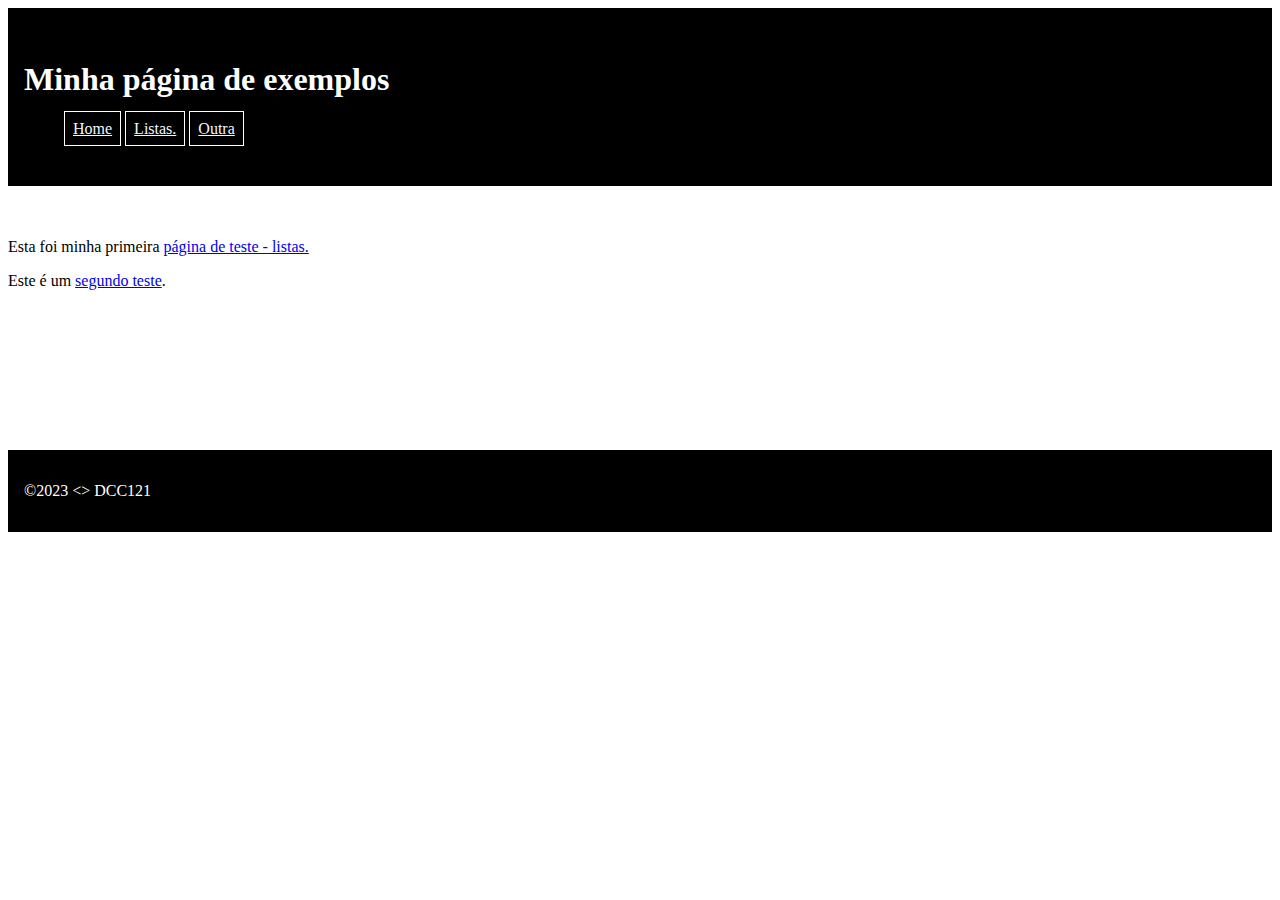
<file: index.html>
<!DOCTYPE html>
<html lang="pt">

<head>
    <meta charset="UTF-8">
    <meta http-equiv="X-UA-Compatible" content="IE=edge">
    <meta name="viewport" content="width=device-width, initial-scale=1.0">
    <title>Página inicial</title>
    <link rel="stylesheet" href="estiloPretoBranco.css">
</head>

<body>
    <header>
        <h1>Minha página de exemplos</h1>
        <nav>
            <ul>
                <li><a href="/">Home</a></li>
                <li><a href="listas.html">Listas.</a></li>
                <li><a href="outra.html">Outra</a></li>
            </ul>
        </nav>
    </header>

    <main>
        <br><br>
        <p>Esta foi minha primeira <a href="listas.html">página de teste - listas.</a></p>
        <p>Este é um <a href="outra.html">segundo teste</a>.</p>
    </main>
    <footer>
        &copy;2023 &lt;&gt; DCC121
    </footer>
</body>

</html>
</file>
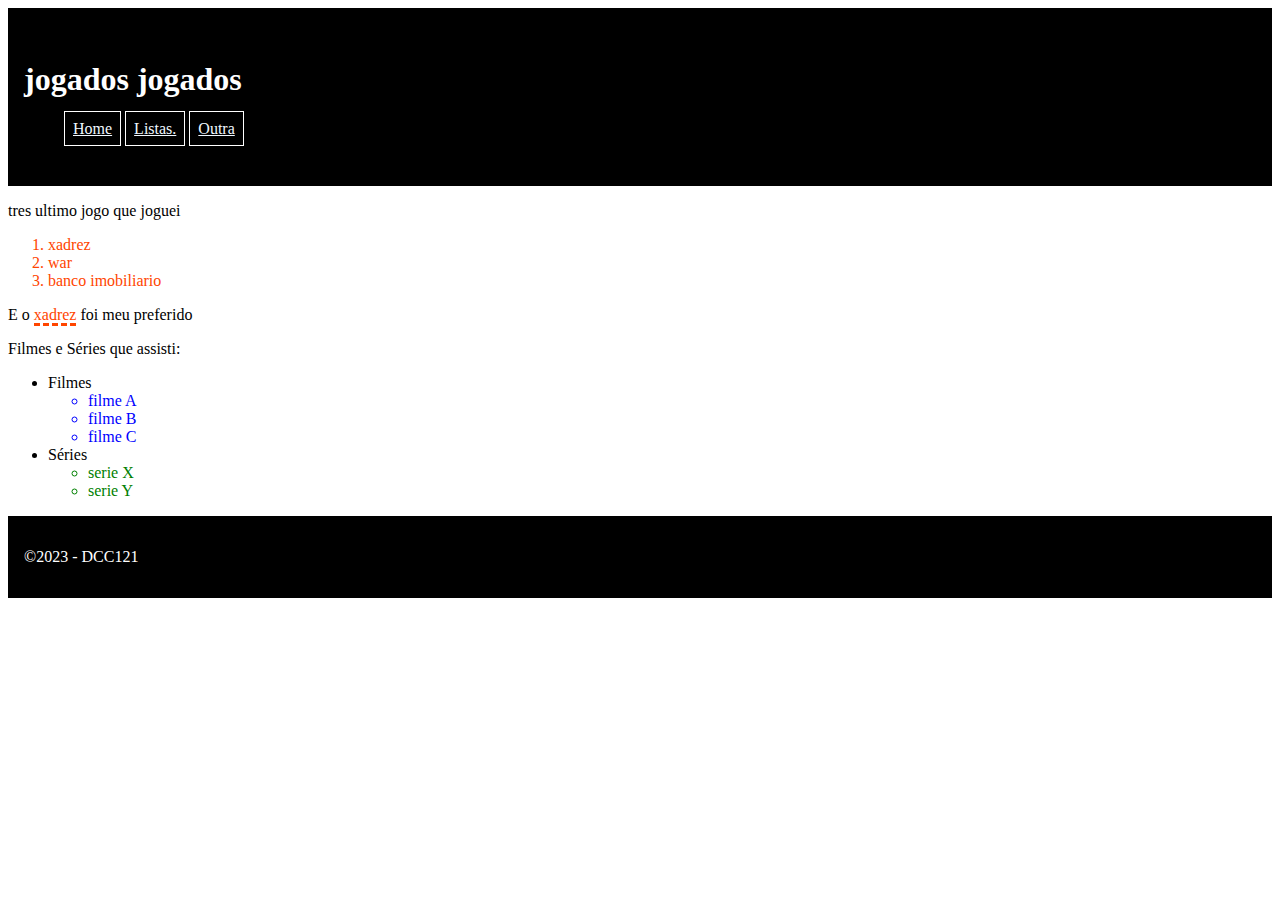
<file: listas.html>
<!DOCTYPE html>
<html lang="pt">

<head>
    <meta charset="UTF-8">
    <meta http-equiv="X-UA-Compatible" content="IE=edge">
    <meta name="viewport" content="width=device-width, initial-scale=1.0">
    <title>Jogos jogados</title>
    <link rel="stylesheet" href="estiloPretoBranco.css">
    <style>
        .serie {
            color: green;
        }

        .filmes {
            color: blue;
        }

        .jogo {
            color: orangered;
        }
        p > .jogo{
            border-bottom: dashed ;
        }
    </style>
</head>

<body>
    <header>
        <h1>jogados jogados</h1>
        <nav>
            <ul>
                <li><a href="index.html">Home</a></li>
                <li><a href="">Listas.</a></li>
                <li><a href="outra.html">Outra</a></li>
            </ul>
        </nav>
    </header>

    <main>

        <p>tres ultimo jogo que joguei</p>
        <ol>
            <li class="jogo">xadrez</li>
            <li class="jogo">war</li>
            <li class="jogo">banco imobiliario</li>
        </ol>
        <p>E o <span class="jogo">xadrez</span> foi meu preferido</p>

        <p>Filmes e Séries que assisti:</p>
        <ul>
            <li>
                <div>

                    <div>Filmes</div>
                    <ul>
                        <li class="filmes">filme A</li>
                        <li class="filmes">filme B</li>
                        <li class="filmes">filme C</li>
                    </ul>
                </div>
            </li>

            <li>
                <div>

                    <div>Séries</div>
                    <ul>
                        <li class="serie">serie X</li>
                        <li class="serie">serie Y</li>
                    </ul>
                </div>
            </li>
        </ul>
    </main>
    <footer>
        &copy;2023 - DCC121
    </footer>
</body>

</html>
</file>
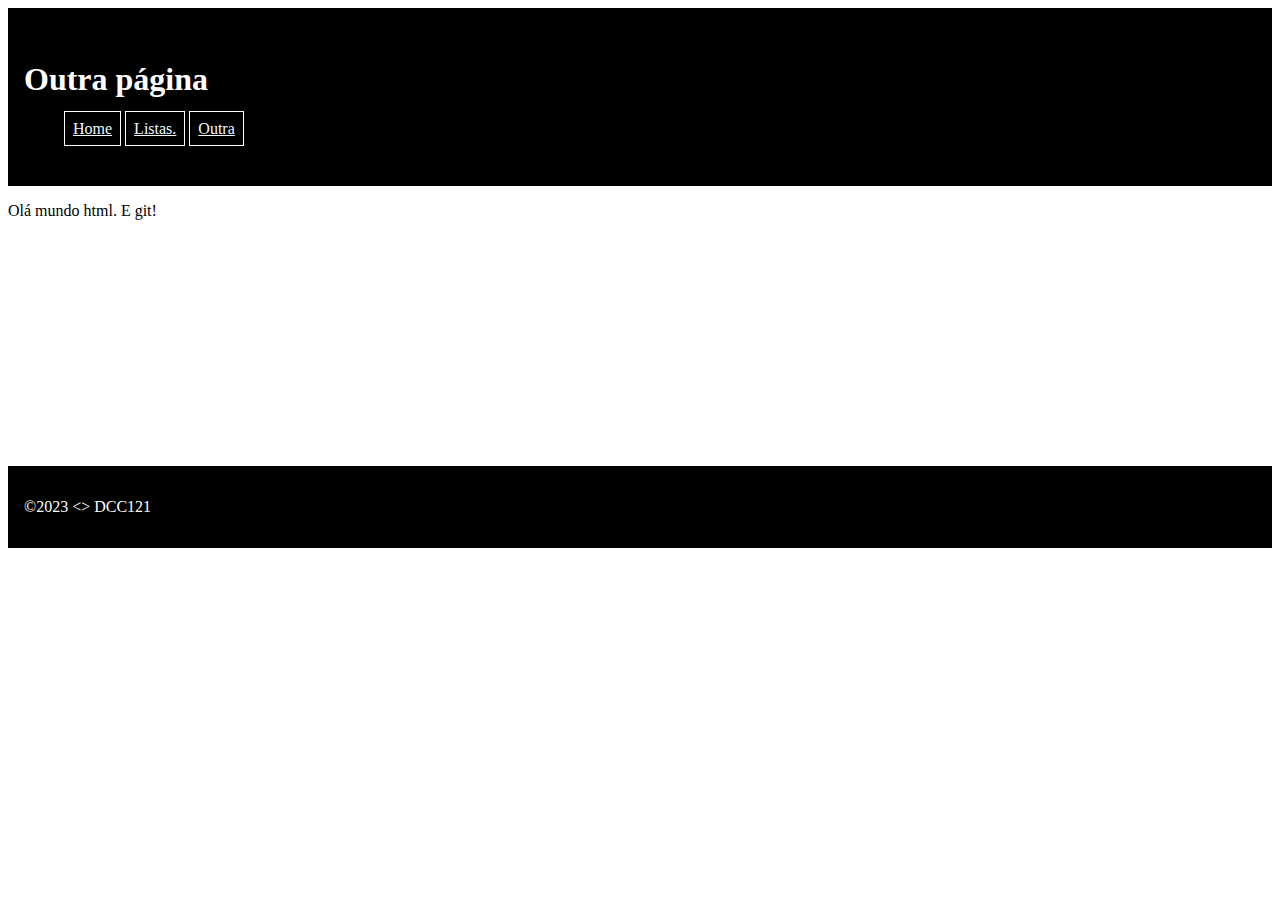
<file: outra.html>
<!DOCTYPE html>
<html lang="pt">

<head>
    <meta charset="UTF-8">
    <meta http-equiv="X-UA-Compatible" content="IE=edge">
    <meta name="viewport" content="width=device-width, initial-scale=1.0">
    <title>Outra Página</title>
    <link rel="stylesheet" href="estiloPretoBranco.css">
</head>

<body>
    <header>
        <h1>Outra página</h1>
        <nav>
            <ul>
                <li style="list-style-type: none;"><a href="index.html">Home</a></li>
                <li><a href="listas.html">Listas.</a></li>
                <li><a href="">Outra</a></li>
            </ul>
        </nav>
    </header>
    <main>
        <p>Olá mundo html. E git!</p>
    </main>


    <footer>
        &copy;2023 &lt;&gt; DCC121
    </footer>

</body>

</html>
</file>
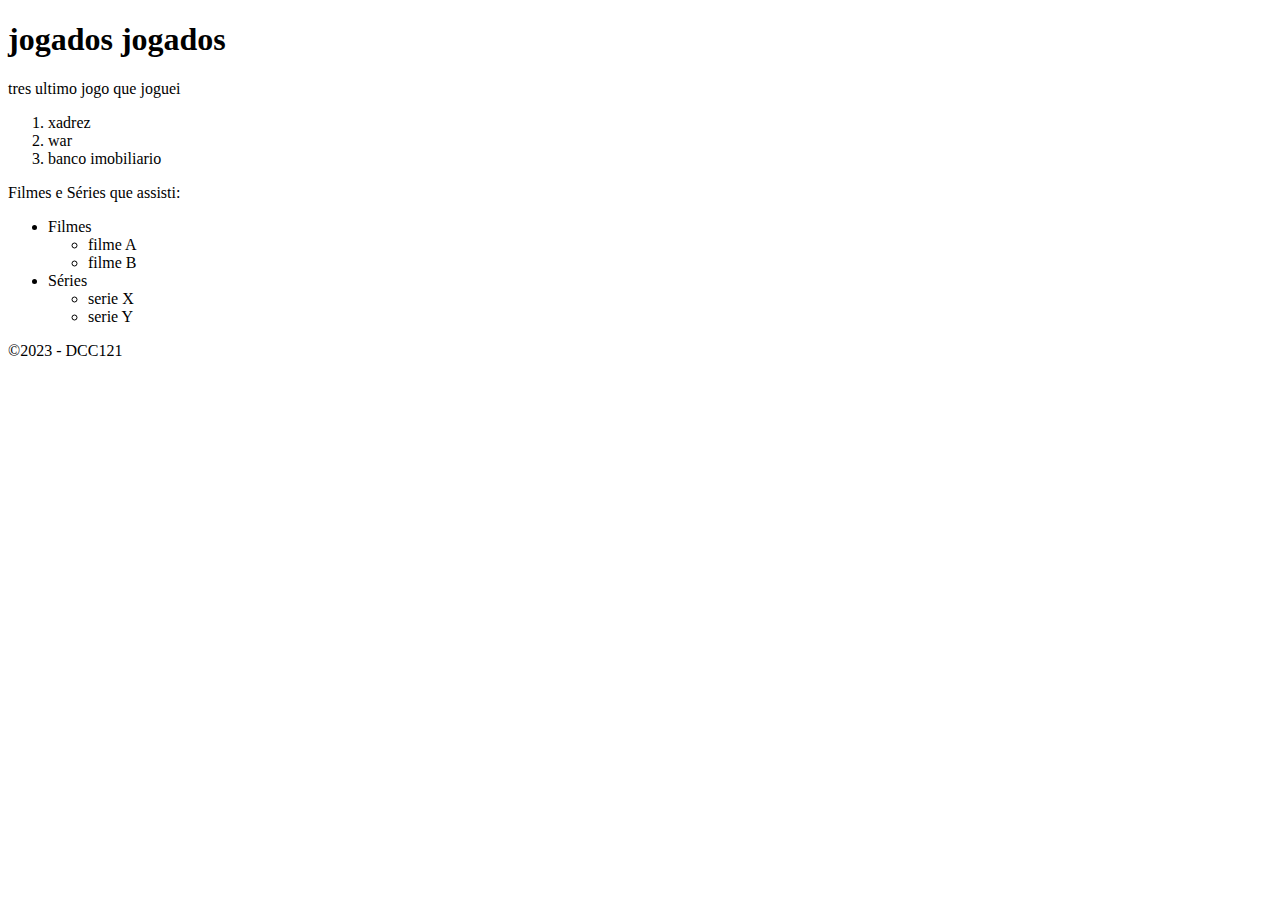
<file: teste.html>
<!DOCTYPE html>
<html lang="pt">

<head>
    <meta charset="UTF-8">
    <meta http-equiv="X-UA-Compatible" content="IE=edge">
    <meta name="viewport" content="width=device-width, initial-scale=1.0">
    <title>Jogos jogados</title>
</head>

<body>
    <header>
        <h1>jogados jogados</h1>
    </header>

    <main>

        <p>tres ultimo jogo que joguei</p>
        <ol>
            <li>xadrez</li>
            <li>war</li>
            <li>banco imobiliario</li>
        </ol>

        <p>Filmes e Séries que assisti:</p>
        <ul>
            <li>
                <div>

                    <div>Filmes</div>
                    <ul>
                        <li>filme A</li>
                        <li>filme B</li>
                    </ul>
                </div>
            </li>

            <li>
                <div>

                    <div>Séries</div>
                    <ul>
                        <li>serie X</li>
                        <li>serie Y</li>
                    </ul>
                </div>
            </li>
        </ul>
    </main>
    <footer>
        &copy;2023 - DCC121
    </footer>
</body>

</html>
</file>
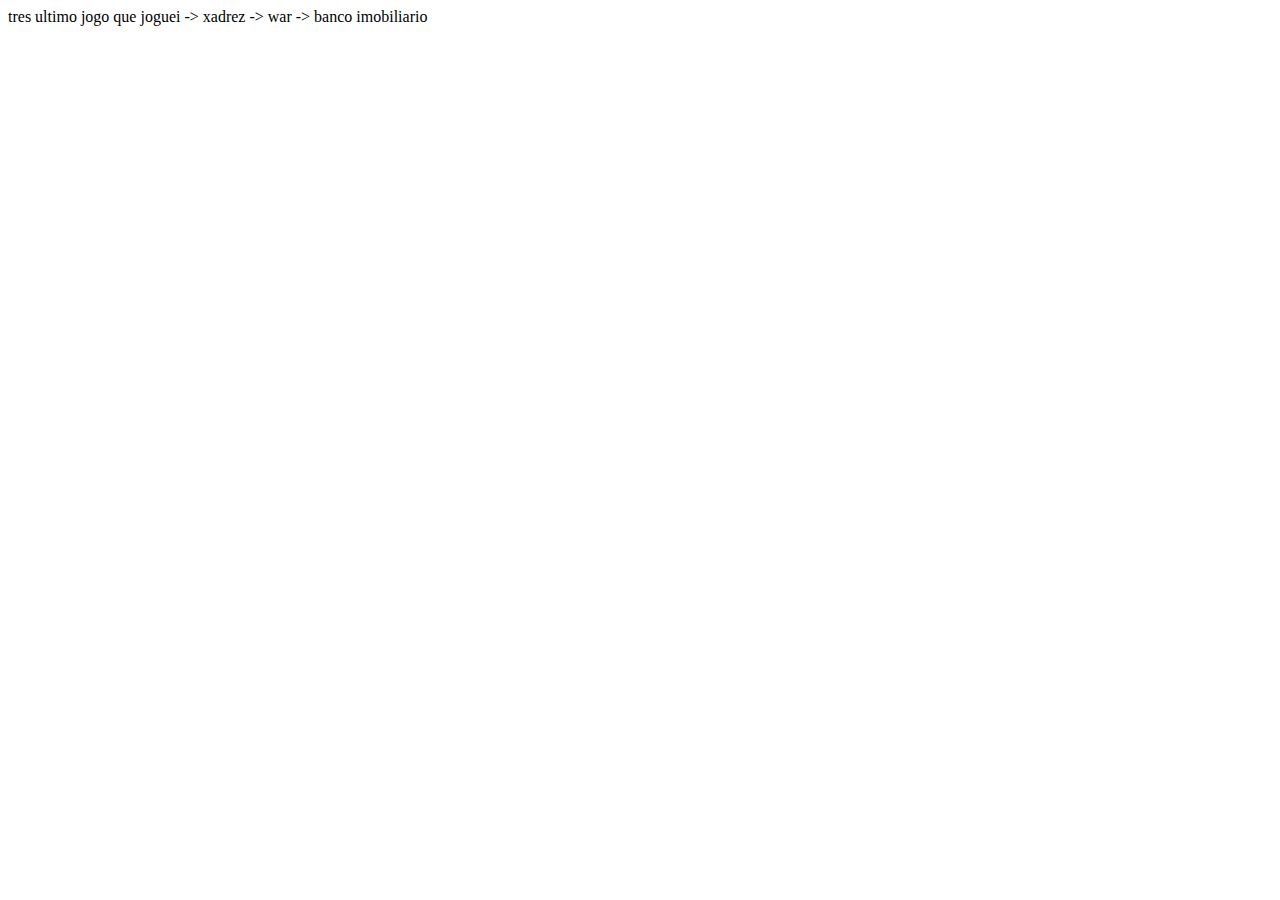
<file: EX-aula2/teste.html>
<!DOCTYPE html>
<html lang="en">
    <head>
        <meta charset="UTF-8">
        <meta http-equiv="X-UA-Compatible" content="IE=edge">
        <meta name="viewport" content="width=device-width, initial-scale=1.0">
        <title>Jogos jogados</title>
    </head>
    <body>
        
        tres ultimo jogo que joguei
        
        -> xadrez
        -> war
        -> banco imobiliario
        
</body>
</html>
</file>
<file: estiloPretoBranco.css>
header,
footer {
    padding: 2em 1em;
    color: white;
    background-color: black;
}

header li {
    display: inline;
    border: solid 1px;
    padding: 0.5em;
}

main {
    min-height: 264px;
}

header a {
    color: aliceblue;
}
</file>
